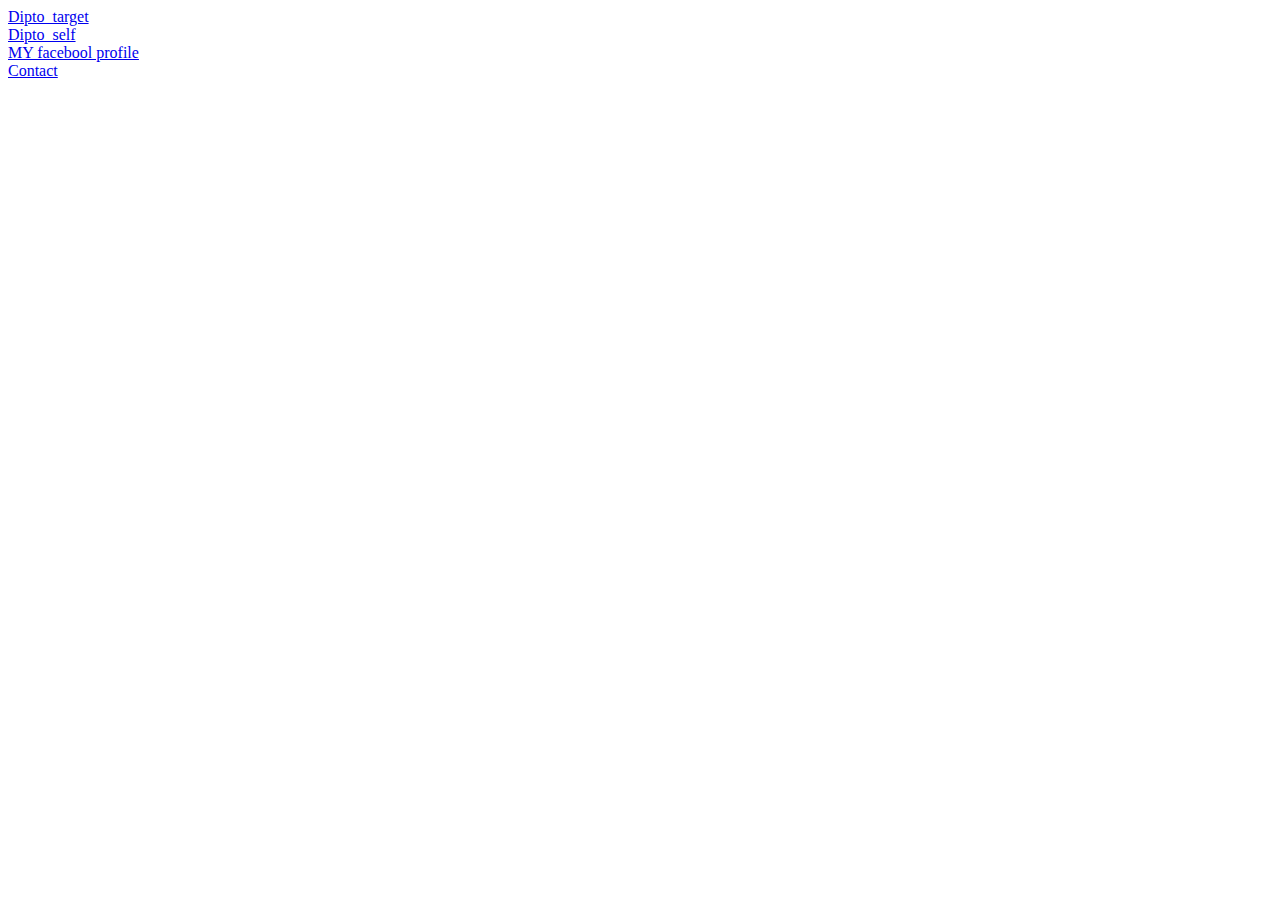
<file: index.html>
<!DOCTYPE html>
<html lang="en">
<head>
	<meta charset="UTF-8">
	<title>Document</title>
</head>
<body>
	<a href="#" target="_blank">Dipto_target</a>
	<br>
	<a href="#" target="self">Dipto_self</a>
	<br>
	<a href="https://www.facebook.com/golamshakir.dipto" target="_blank">MY facebool profile</a>
	<br>
	<a href="contact.html" target="_blank">Contact</a>
</body>
</html>
</file>
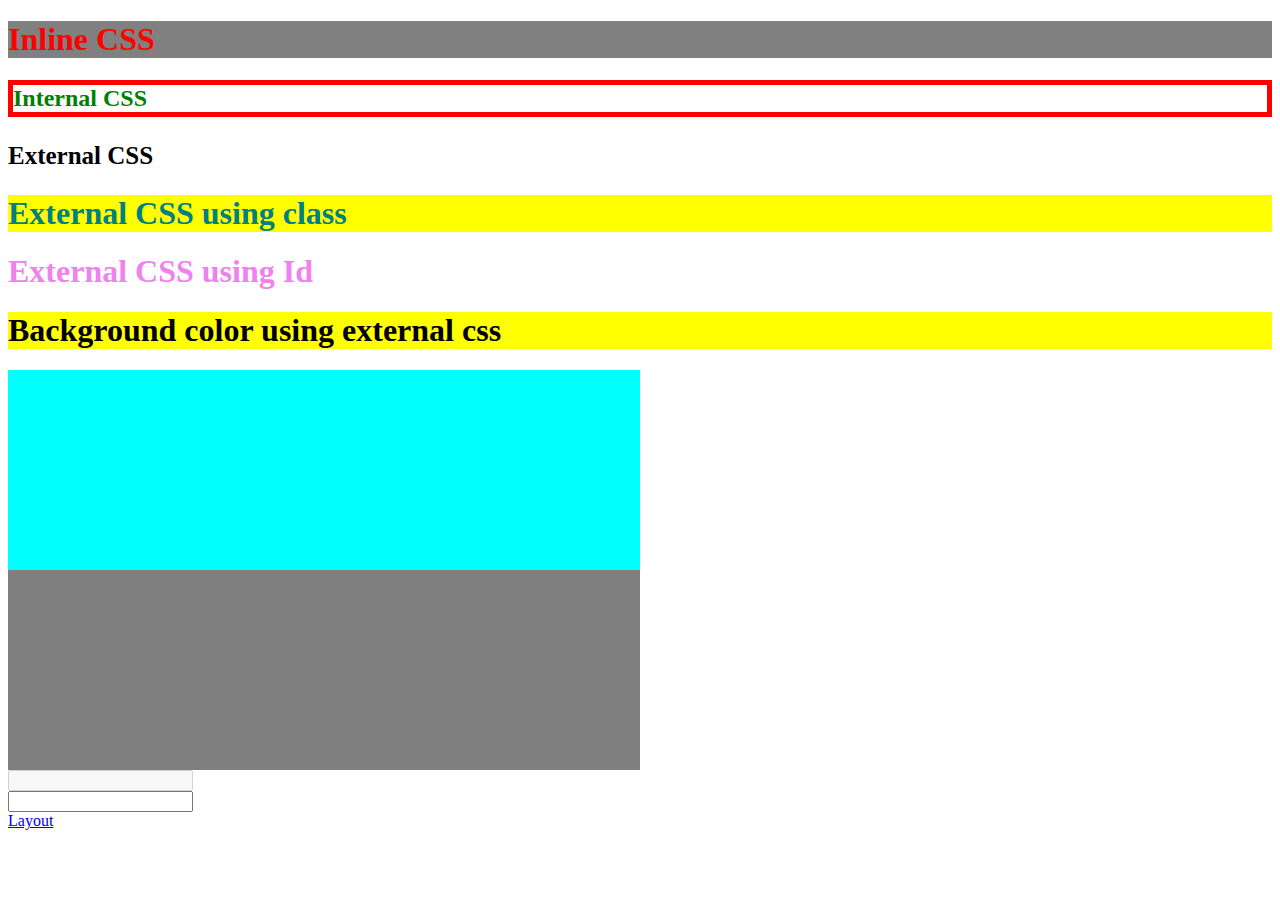
<file: contact.html>
<!DOCTYPE html>
<html lang="en">
<head>
	<meta charset="UTF-8">
	<title>Document</title>
	<link rel="stylesheet" href="css/style.css">
	<style>
		h2{
			color: green;
			border: 5px solid red;
		}
	</style>
</head>
<body>
	<h1 style="color:red; background-color: gray;">Inline CSS</h1>
	<h2>Internal CSS</h2>
	<h3>External CSS</h3>

	<h1 class="head1 yellow">External CSS using class</h1>

	<h1 id="heading1">External CSS using Id</h1>

	<h1 class="yellow">Background color using external css</h1>

	<div class="box">
	</div>
	<div class="box1">
	</div>
	<input type="text" disabled>
	<br>
	<input type="text">
	<br>
	<a href="layout.html" target="_blank">Layout</a>
</body>
</html>
</file>
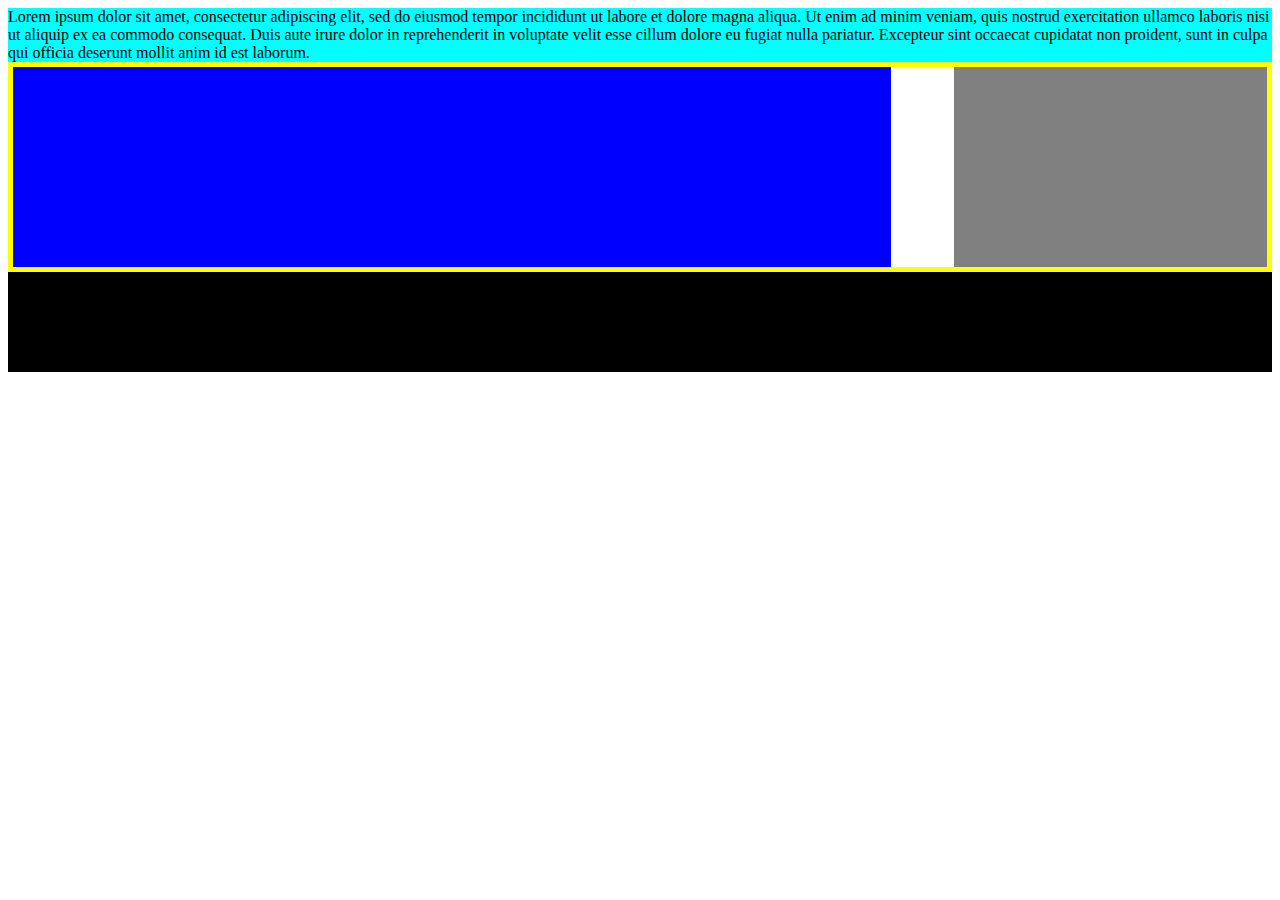
<file: layout.html>
<!DOCTYPE html>
<html lang="en">
<head>
	<meta charset="UTF-8">
	<title>Document</title>
	<link rel="stylesheet" href="css/style.css">

</head>
<body>
	<div class="header">
		Lorem ipsum dolor sit amet, consectetur adipiscing elit, sed do eiusmod tempor incididunt ut labore et dolore magna aliqua. Ut enim ad minim veniam, quis nostrud exercitation ullamco laboris nisi ut aliquip ex ea commodo consequat. Duis aute irure dolor in reprehenderit in voluptate velit esse cillum dolore eu fugiat nulla pariatur. Excepteur sint occaecat cupidatat non proident, sunt in culpa qui officia deserunt mollit anim id est laborum.
	</div>

	<div class="container">
		<div class="blog"></div>
		<div class="contact"></div>
	</div>
	<div class="footer"></div>
</body>
</html>
</file>
<file: css/style.css>
h3{
	font-size: 25px;
}
.head1{
	color: teal;
}

#heading1{
	color: violet;  
}

.yellow{
	background-color: yellow;
}

.box{
	 width: 50%;
	 height: 200px;
	 background-color: cyan;
}

.box1{
	 width: 50%;
	 height: 200px;
	 background-color: rgba(00,00,00,0.5);
}

.header{
	 /*height: 100px;*/
	 min-height: 10px;
	 background-color: cyan;
}

.container{
	border: 5px solid yellow;
	overflow: hidden;
}
.blog{
	float: left;
	width: 70%;
	min-height: 200px;
	background-color: blue;
} 
.contact{
	float: right;
	width: 25%;
	min-height: 200px;
	background-color: grey;
}
.footer{
	/*clear: both;*/
	min-height: 100px;
	background-color: black;
}
</file>
